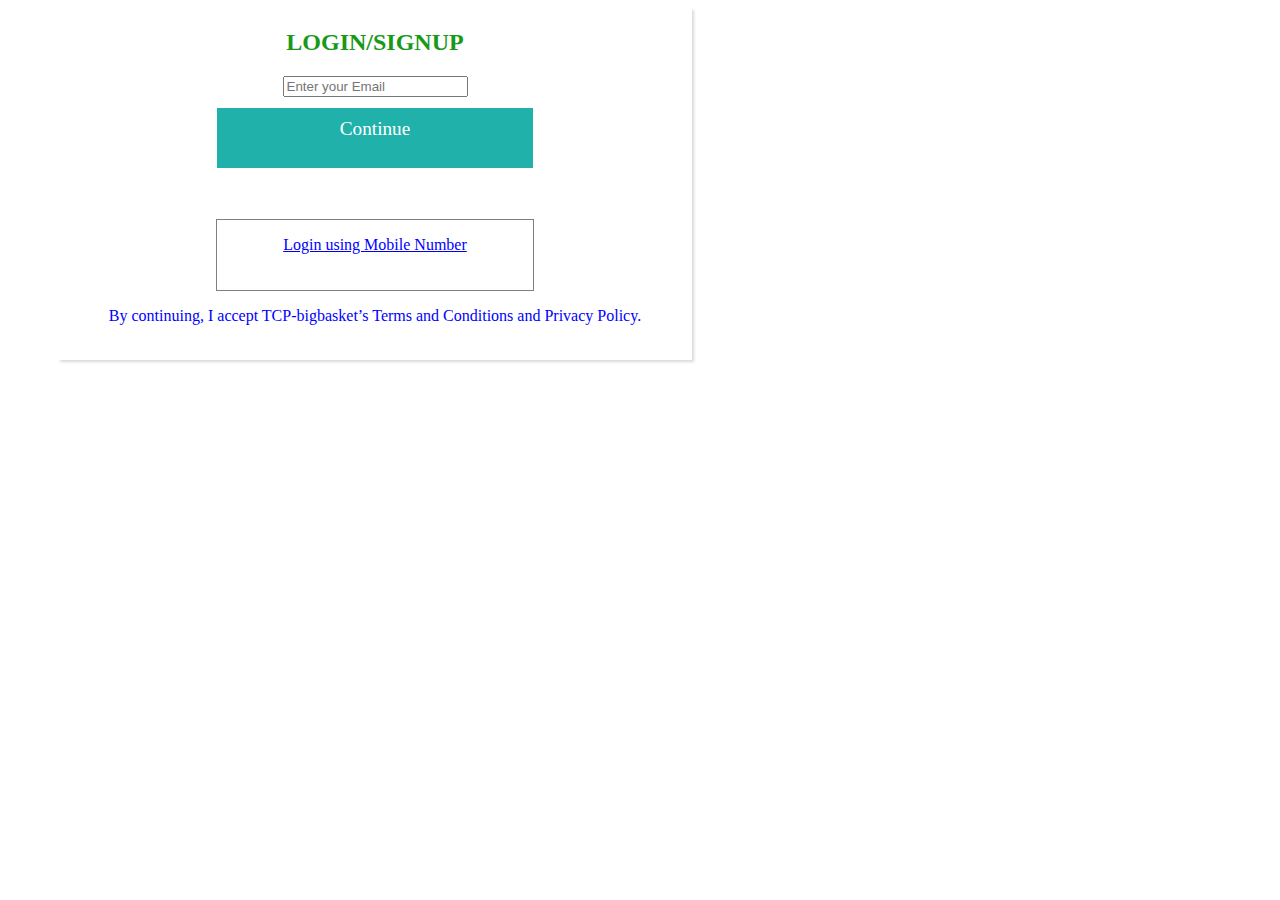
<file: email.html>
<!DOCTYPE html>
<html lang="en">
<head>
    <meta charset="UTF-8">
    <meta http-equiv="X-UA-Compatible" content="IE=edge">
    <meta name="viewport" content="width=device-width, initial-scale=1.0">
    <title>Document</title>
    <link rel="stylesheet" href="./login.html">
    <link rel="stylesheet" href="./style/login.css">
    <link rel="stylesheet" href="./style/email.css">
</head>
<body>
    <div class="em">
        <h2>LOGIN/SIGNUP</h2> 
         <input type="em" placeholder="Enter your Email">
         <div class="cont">Continue</div>
         <div class="lo"><a href="./login.html"><p>Login using Mobile Number</p> </a></div>
         <p> <p>By continuing, I accept TCP-bigbasket’s Terms and Conditions and Privacy Policy.</p></p>
     </div>
</body>
</html>
<script src="./script/email.js"></script>
</file>
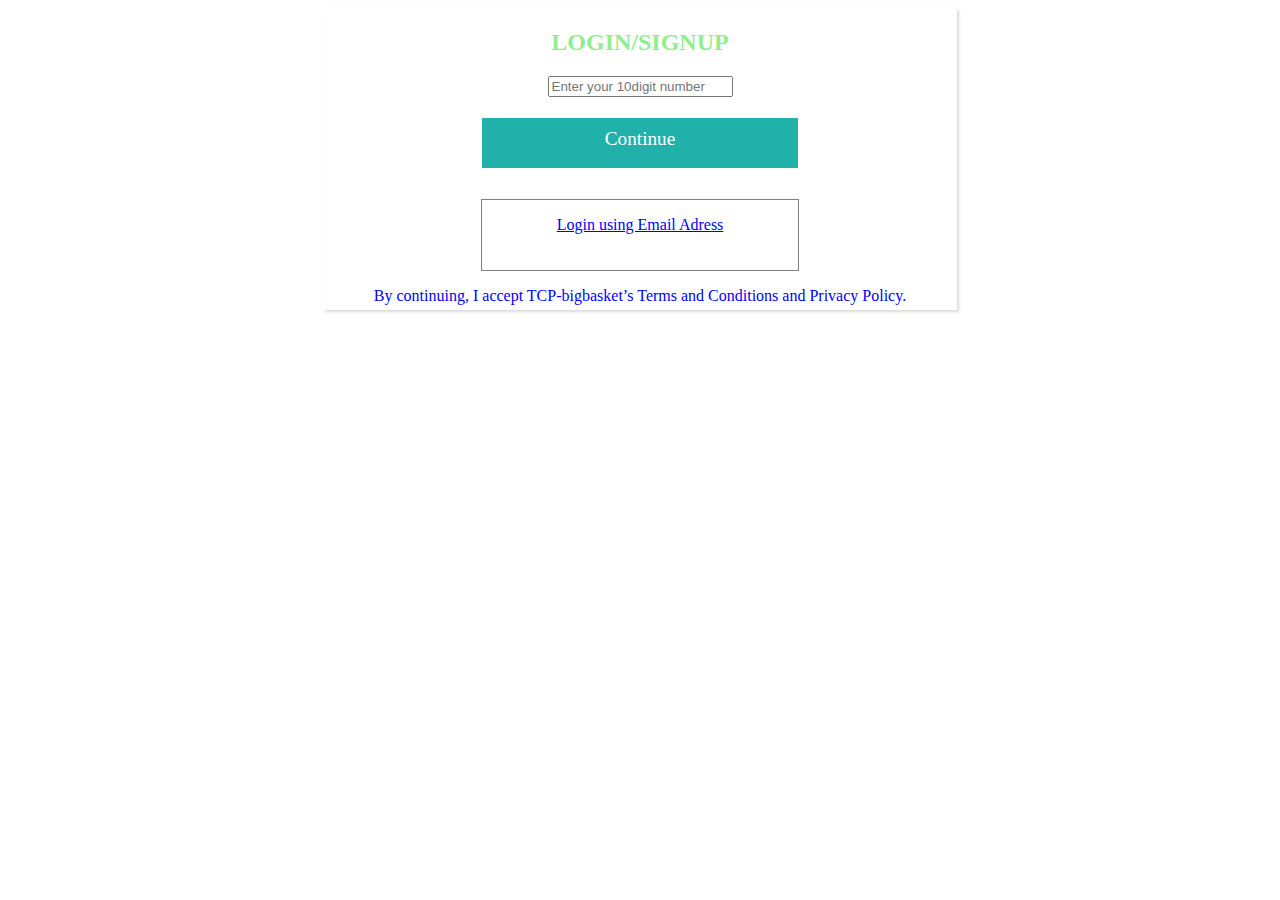
<file: login.html>
<!DOCTYPE html>
<html lang="en">
<head>
    <meta charset="UTF-8">
    <meta http-equiv="X-UA-Compatible" content="IE=edge">
    <meta name="viewport" content="width=device-width, initial-scale=1.0">
    <title>Document</title>
    <link rel="stylesheet" href="./style/login.css">
</head>
<body>
    <div class="login">
       <h2>LOGIN/SIGNUP</h2> 
        <input type="text" placeholder="Enter your 10digit number ">
        <div class="cont">Continue</div>
    <div class="email"><a href="./email.html"><p>Login using Email Adress</p> </a></div>
    <p>By continuing, I accept TCP-bigbasket’s Terms and Conditions and Privacy Policy.</p>
    </div>
</body>
</html>
<script src="./script/login.js"></script>
</file>
<file: style/login.css>
.login
{
    height: 300px;
    width: 50%;
    border: 1px solid white;
    margin: auto;
    text-align: center;
    box-shadow: rgba(0, 0, 0, 0.15) 1.95px 1.95px 2.6px;
}
.login>h2
{
    color: lightgreen;
}
.email
{
    height: 70px;
    width:50%;
    border: 1px solid grey;
    margin: auto;
    text-align: center;
    margin-top: 30px;
    color: black;
    
}
.login>.email>p{
    text-align: center;
    padding-top: 20px;
    margin: auto;
    border: 1px solid grey;
}
.cont
{
    height:40px;
    width: 50%;
    border: 1px solid white;
    margin: auto;
    font-size: larger;
    text-align: center;
    margin-top: 20px;
    background-color: lightseagreen;
    color: white;
    margin-top: 20px;
    padding-top: 10px;
}
p
{
    color: blue;
}
</file>
<file: style/email.css>
.em
{
    height: 350px;
    width: 50%;
    border: 1px solid white;
    margin: auto;
    text-align: center;
    margin-left: 50px;
    box-shadow: rgba(0, 0, 0, 0.15) 1.95px 1.95px 2.6px;
}
.em>h2
{
    color: rgb(24, 154, 24);
}
.lo
{
    height: 70px;
    width:50%;
    border: 1px solid grey;
    margin: auto;
    text-align: center;
    margin-top: 50px;
}
.lo>p{
    text-align: center;
}
.cont
{  height:50px;
    width: 50%;
    border: 1px solid white;
    margin: auto;
    font-size: larger;
    text-align: center;
    padding-top: 10px;
    margin-top: 10px;
}
</file>
